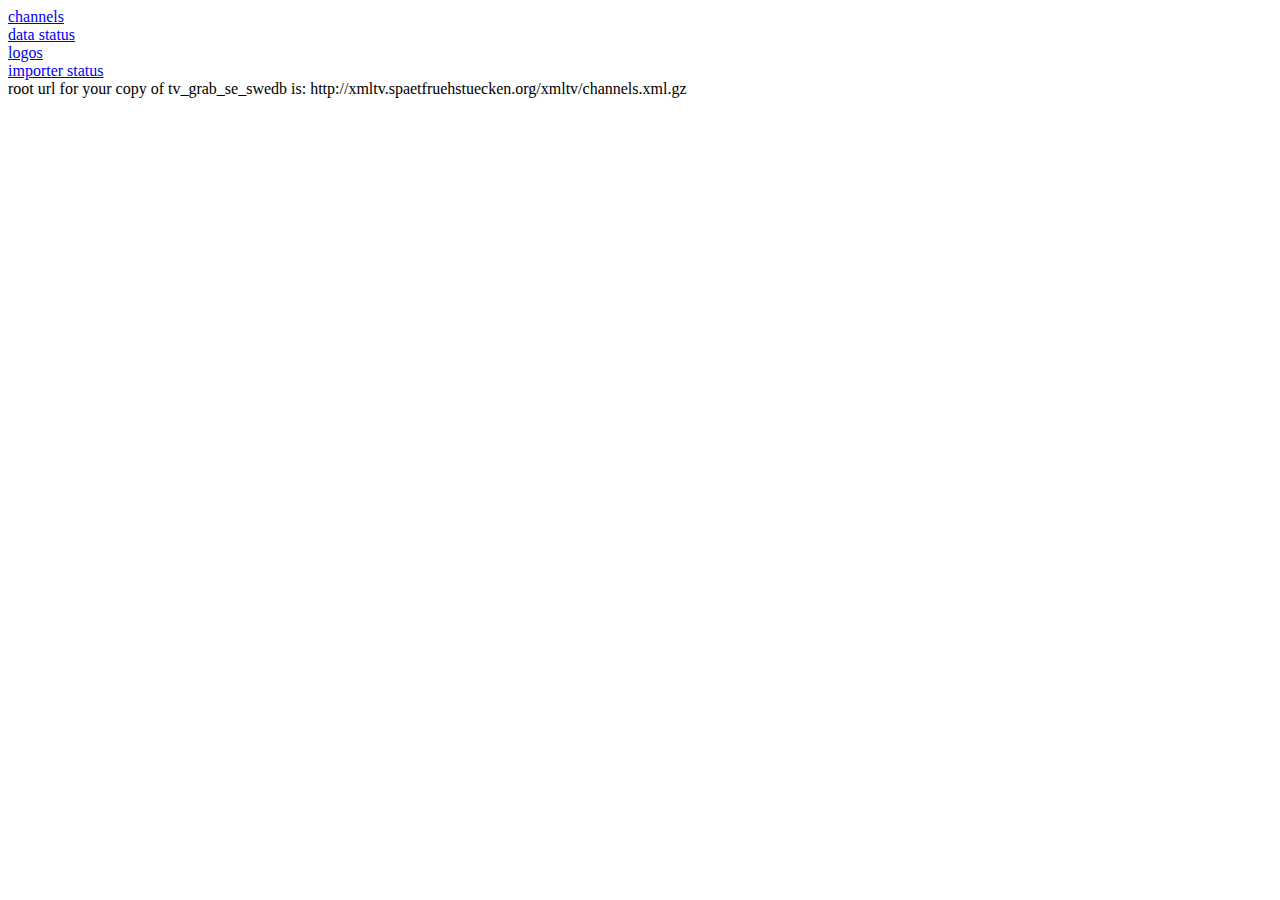
<file: examples/de/index.html>
<?xml version="1.0" encoding="UTF-8"?>
<!DOCTYPE html PUBLIC "-//W3C//DTD XHTML 1.0 Strict//EN"
  "http://www.w3.org/TR/xhtml1/DTD/xhtml1-strict.dtd">
<html xmlns="http://www.w3.org/1999/xhtml">
<head><title>XMLTV Export from Nonametv for Germany</title></head>
<body><div>
<a href="channels.html">channels</a><br />
<a href="00index.html">data status</a><br />
<a href="00logos.html">logos</a><br />
<a href="00status.html">importer status</a><br />
root url for your copy of tv_grab_se_swedb is: http://xmltv.spaetfruehstuecken.org/xmltv/channels.xml.gz</div>
</body></html>
</file>
